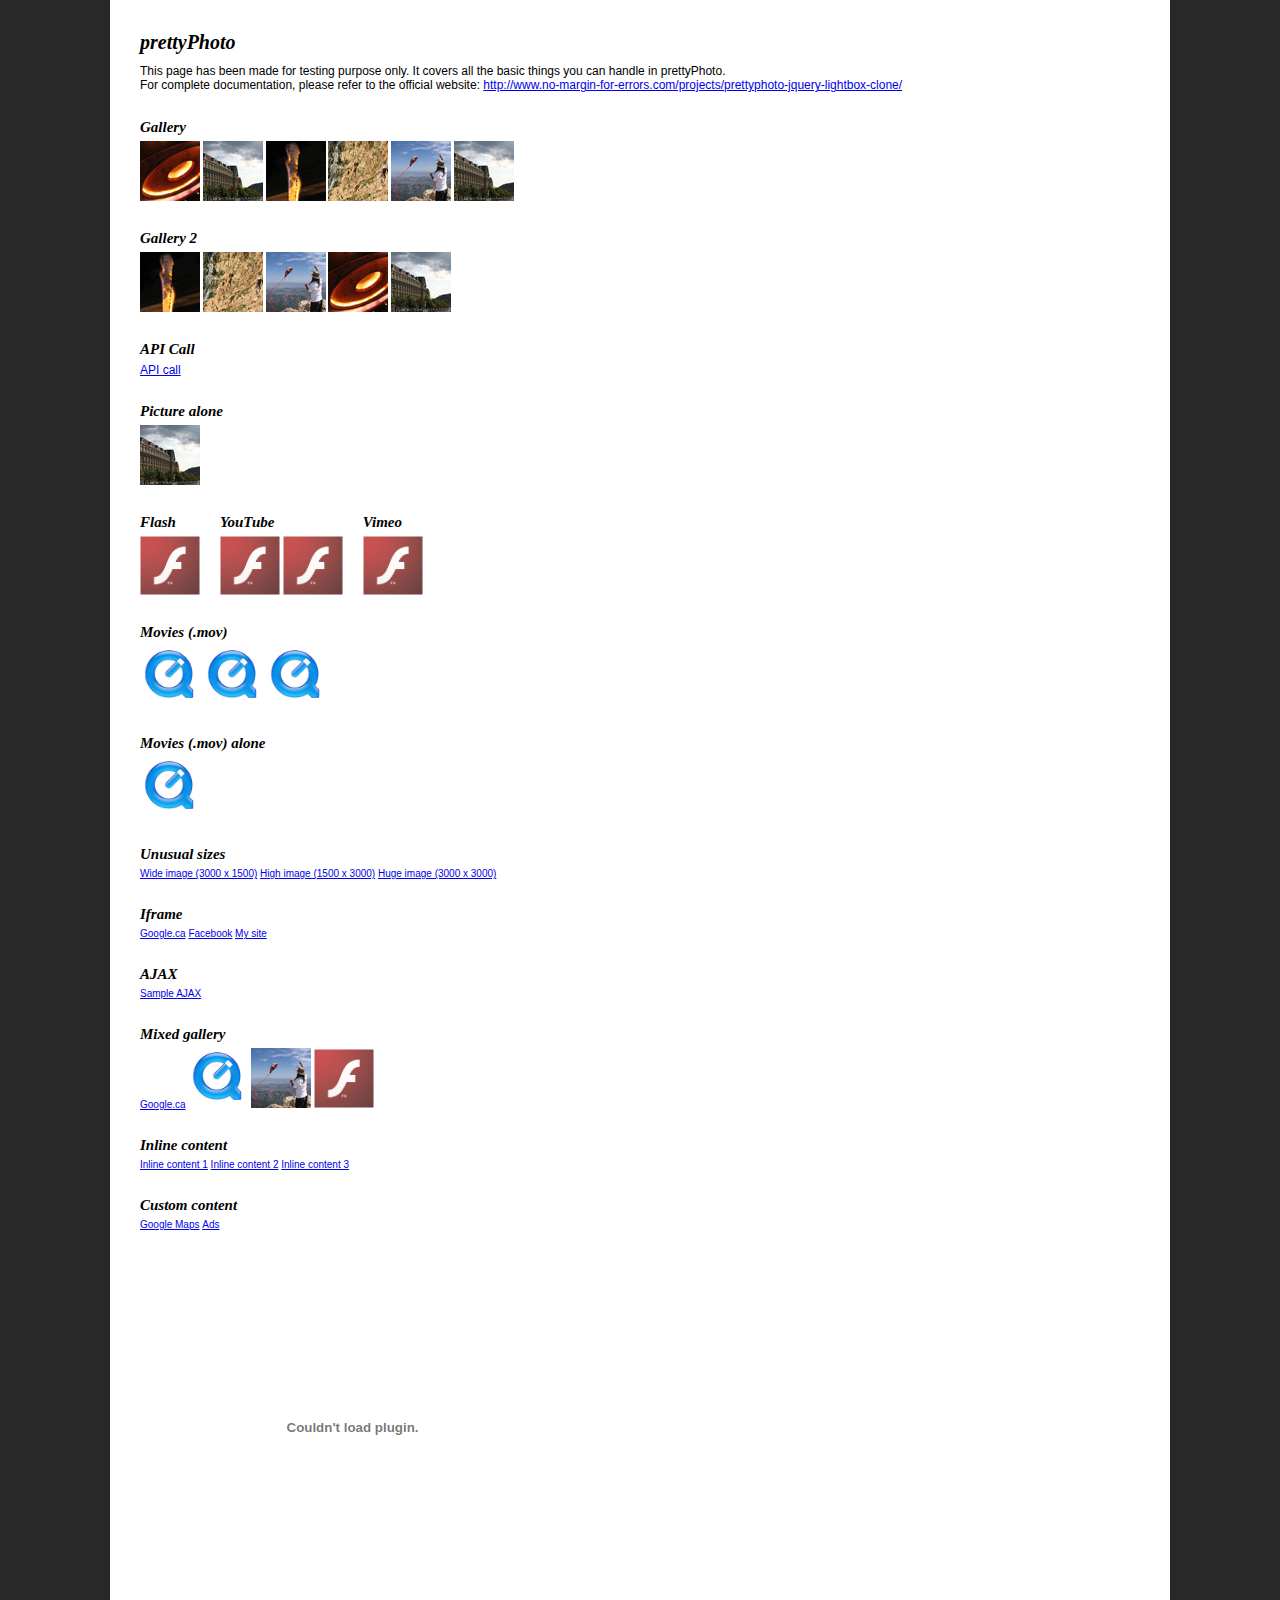
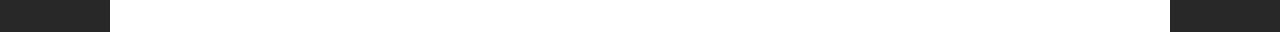
<file: wp-content/themes/flare/js/prettyPhoto/index.html>
<!DOCTYPE html>
<html>
	<head>
		<title>jQuery lightbox clone - prettyPhoto - by Stephane Caron</title>
		<meta http-equiv="Content-Type" content="text/html; charset=utf-8" />
		<script src="js/jquery-1.6.1.min.js" type="text/javascript"></script>
		<!--script src="js/jquery.lint.js" type="text/javascript" charset="utf-8"></script-->
		<link rel="stylesheet" href="css/prettyPhoto.css" type="text/css" media="screen" title="prettyPhoto main stylesheet" charset="utf-8" />
		<script src="js/jquery.prettyPhoto.js" type="text/javascript" charset="utf-8"></script>
		
		<style type="text/css" media="screen">
			* { margin: 0; padding: 0; }
			
			body {
				background: #282828;
				font: 62.5%/1.2 Arial, Verdana, Sans-Serif;
				padding: 0 20px;
			}
			
			h1 { font-family: Georgia; font-style: italic; margin-bottom: 10px; }
			
			h2 {
				font-family: Georgia;
				font-style: italic;
				margin: 25px 0 5px 0;
			}
			
			p { font-size: 1.2em; }
			
			ul li { display: inline; }
			
			.wide {
				border-bottom: 1px #000 solid;
				width: 4000px;
			}
			
			.fleft { float: left; margin: 0 20px 0 0; }
			
			.cboth { clear: both; }
			
			#main {
				background: #fff;
				margin: 0 auto;
				padding: 30px;
				width: 1000px;
			}
		</style>
	</head>
	<body>
		<div id="main">
			<h1>prettyPhoto</h1>
			
			<p>This page has been made for testing purpose only. It covers all the basic things you can handle in prettyPhoto.</p>
	
			<p>For complete documentation, please refer to the official website: <a href="http://www.no-margin-for-errors.com/projects/prettyphoto-jquery-lightbox-clone/">http://www.no-margin-for-errors.com/projects/prettyphoto-jquery-lightbox-clone/</a></p>
	
			<h2>Gallery</h2>
			<ul class="gallery clearfix">
				<li><a href="images/fullscreen/1.JPG?lol=lol" rel="prettyPhoto[gallery1]" title="You can add caption to pictures. You can add caption to pictures. You can add caption to pictures."><img src="images/thumbnails/t_1.jpg" width="60" height="60" alt="Red round shape" /></a></li>
				<li><a href="images/fullscreen/2.jpg" rel="prettyPhoto[gallery1]"><img src="images/thumbnails/t_2.jpg" width="60" height="60" alt="Nice building" /></a></li>
				<li><a href="images/fullscreen/3.jpg" rel="prettyPhoto[gallery1]"><img src="images/thumbnails/t_3.jpg" width="60" height="60" alt="Fire!" /></a></li>
				<li><a href="images/fullscreen/4.jpg" rel="prettyPhoto[gallery1]"><img src="images/thumbnails/t_4.jpg" width="60" height="60" alt="Rock climbing" /></a></li>
				<li><a href="images/fullscreen/5.jpg" rel="prettyPhoto[gallery1]"><img src="images/thumbnails/t_5.jpg" width="60" height="60" alt="Fly kite, fly!" /></a></li>
				<li><a href="images/fullscreen/6.jpg" rel="prettyPhoto[gallery1]"><img src="images/thumbnails/t_2.jpg" width="60" height="60" alt="Nice building" /></a></li>
			</ul>

			<h2>Gallery 2</h2>
			<ul class="gallery clearfix">
				<li><a href="images/fullscreen/3.jpg" rel="prettyPhoto[gallery2]" title="How is the description on that one? How is the description on that one? How is the description on that one? "><img src="images/thumbnails/t_3.jpg" width="60" height="60" alt="This is a pretty long title" /></a></li>
				<li><a href="images/fullscreen/4.jpg" rel="prettyPhoto[gallery2]" title="Description on a single line."><img src="images/thumbnails/t_4.jpg" width="60" height="60" alt="" /></a></li>
				<li><a href="images/fullscreen/5.jpg" rel="prettyPhoto[gallery2]"><img src="images/thumbnails/t_5.jpg" width="60" height="60" alt="" /></a></li>
				<li><a href="images/fullscreen/1.jpg" rel="prettyPhoto[gallery2]"><img src="images/thumbnails/t_1.jpg" width="60" height="60" alt="" /></a></li>
				<li><a href="images/fullscreen/2.jpg" rel="prettyPhoto[gallery2]"><img src="images/thumbnails/t_2.jpg" width="60" height="60" alt="" /></a></li>
			</ul>

			<h2>API Call</h2>
			<script type="text/javascript" charset="utf-8">
				api_gallery=['images/fullscreen/1.JPG','images/fullscreen/2.jpg','images/fullscreen/3.JPG'];
				api_titles=['API Call Image 1','API Call Image 2','API Call Image 3'];
				api_descriptions=['Description 1','Description 2','Description 3'];
			</script>
			<p><a href="#" onclick="$.prettyPhoto.open(api_gallery,api_titles,api_descriptions); return false">API call</a></p>

			<h2>Picture alone</h2>
			<ul class="gallery clearfix">
				<li><a href="images/fullscreen/2.jpg" rel="prettyPhoto" title="&lt;a href=&#x27;http://www.google.ca&#x27; target=&#x27;_blank&#x27; &gt;This will open Google.com in a new window&lt;/a&gt;"><img src="images/thumbnails/t_2.jpg" width="60" height="60" alt="Picture alone 1" /></a></li>
			</ul>
			<div class="fleft">
				<h2>Flash</h2>
				<ul class="gallery clearfix">
					<li><a href="http://www.adobe.com/products/flashplayer/include/marquee/design.swf?width=792&amp;height=294" rel="prettyPhoto[flash]" title="Flash 10 demo"><img src="images/thumbnails/flash-logo.png" width="60" alt="Flash 10 demo" /></a></li>
				</ul>
			</div>
			<div class="fleft">
				<h2>YouTube</h2>
				<ul class="gallery clearfix">
					<li><a href="http://www.youtube.com/watch?v=kh29_SERH0Y?rel=0" rel="prettyPhoto" title="YouTube demo"><img src="images/thumbnails/flash-logo.png" width="60" alt="" /></a></li>
					<li><a href="http://youtu.be/kh29_SERH0Y?rel=0" rel="prettyPhoto" title="YouTube demo"><img src="images/thumbnails/flash-logo.png" width="60" alt="" /></a></li>
				</ul>
			</div>
			<div class="fleft">
				<h2>Vimeo</h2>
				<ul class="gallery clearfix">
					<li><a href="http://vimeo.com/7874398&width=700" rel="prettyPhoto" title="Vimeo video"><img src="images/thumbnails/flash-logo.png" width="60" alt="VIMEO!" /></a></li>
				</ul>
			</div>
			
			<br class="cboth" />
	
			<h2>Movies (.mov)</h2>
			<ul class="gallery clearfix">
				<li><a href="http://trailers.apple.com/movies/disney/tronlegacy/tronlegacy-tsr1_r640s.mov?width=640&height=272" rel="prettyPhoto[movies]" title="Tron!"><img src="images/thumbnails/quicktime-logo.gif" alt="Tron teaser" width="60" /></a></li>
				<li><a href="http://trailers.apple.com/movies/sony_pictures/karatekid/karatekid-tlr3_r640s.mov?width=640&height=304" rel="prettyPhoto[movies]" title="The Karate Kid"><img src="images/thumbnails/quicktime-logo.gif" alt="The Karate Kid" width="60" /></a></li>
				<li><a href="http://trailers.apple.com/movies/paramount/shutterisland/shutterisland-tvspot1_r640s.mov?width=640&height=272" rel="prettyPhoto[movies]" title="Shutter Island"><img src="images/thumbnails/quicktime-logo.gif" alt="Shutter Island" width="60" /></a></li>
			</ul>
	
			<h2>Movies (.mov) alone</h2>
			<ul class="gallery clearfix">
				<li><a href="http://trailers.apple.com/movies/disney/tronlegacy/tronlegacy-tsr1_r640s.mov?width=640&height=272" rel="prettyPhoto" title="Tron!"><img src="images/thumbnails/quicktime-logo.gif" alt="Tron teaser" width="60" /></a></li>
			</ul>
	
			<h2>Unusual sizes</h2>
			<ul class="gallery clearfix">
				<li><a href="images/fullscreen/wide.gif" rel="prettyPhoto[unusual]">Wide image (3000 x 1500)</a></li>
				<li><a href="images/fullscreen/high.gif" rel="prettyPhoto[unusual]">High image (1500 x 3000)</a></li>
				<li><a href="images/fullscreen/huge.gif" rel="prettyPhoto[unusual]">Huge image (3000 x 3000)</a></li>
			</ul>
	
			<h2>Iframe</h2>
			<ul class="gallery clearfix">
				<li><a href="http://www.google.com/search?ie=UTF-8&amp;oe=UTF-8&amp;q=prettyphoto&amp;iframe=true&amp;width=100%&amp;height=100%" rel="prettyPhoto[iframe]">Google.ca</a></li>
				<li><a href="http://www.facebook.com?iframe=true&amp;width=600&amp;height=300" rel="prettyPhoto[iframe]">Facebook</a></li>
				<li><a href="http://nmfe.co?iframe=true&amp;width=300&amp;height=200" rel="prettyPhoto[iframe]">My site</a></li>
			</ul>
	
			<h2>AJAX</h2>
			<ul class="gallery clearfix">
				<li><a href="xhr_response.html?ajax=true&amp;width=400&amp;height=160" rel="prettyPhoto[ajax]">Sample AJAX</a></li>
			</ul>
	
			<h2>Mixed gallery</h2>
			<ul class="gallery clearfix">
				<li><a href="http://www.google.ca?iframe=true&amp;width=1000&amp;height=500" rel="prettyPhoto[mixed]">Google.ca</a></li>
				<li><a href="http://trailers.apple.com/movies/disney/tronlegacy/tronlegacy-tsr1_r640s.mov?width=640&height=272" rel="prettyPhoto[mixed]" title="Tron!"><img src="images/thumbnails/quicktime-logo.gif" alt="Tron teaser" width="60" /></a></li>
				<li><a href="images/fullscreen/5.jpg" rel="prettyPhoto[mixed]"><img src="images/thumbnails/t_5.jpg" width="60" height="60" alt="" /></a></li>
				<li><a href="http://www.adobe.com/products/flashplayer/include/marquee/design.swf?width=792&amp;height=294" rel="prettyPhoto[mixed]" title="Flash 10 demo"><img src="images/thumbnails/flash-logo.png" width="60" alt="Flash 10 demo" /></a></li>
			</ul>
	
			<h2>Inline content</h2>
			<ul class="gallery clearfix">
				<li><a href="#inline_demo" rel="prettyPhoto[inline]">Inline content 1</a></li>
				<li><a href="#inline_demo2" rel="prettyPhoto[inline]">Inline content 2</a></li>
				<li><a href="#inline_demo3" rel="prettyPhoto[inline]">Inline content 3</a></li>
			</ul>
			<div id="inline_demo" style="display:none;">
				<p><a href="http://www.google.ca?iframe=true&amp;width=1000&amp;height=500">Google.ca</a></p>
				<p>Lorem ipsum dolor sit amet, consectetur adipisicing elit, sed do eiusmod tempor incididunt ut labore et dolore magna aliqua. Ut enim ad minim veniam, quis nostrud exercitation ullamco laboris nisi ut aliquip ex ea commodo consequat. Duis aute irure dolor in reprehenderit in voluptate velit esse cillum dolore eu fugiat nulla pariatur. Excepteur sint occaecat cupidatat non proident, sunt in culpa qui officia deserunt mollit anim id est laborum.</p>
			</div>
			<div id="inline_demo2" style="display:none;">
				<p>Lorem ipsum dolor sit amet, consectetur adipisicing elit, sed do eiusmod tempor incididunt ut labore et dolore magna aliqua. Ut enim ad minim veniam, quis nostrud exercitation ullamco laboris nisi ut aliquip ex ea commodo consequat. Duis aute irure dolor in reprehenderit in voluptate velit esse cillum dolore eu fugiat nulla pariatur. Excepteur sint occaecat cupidatat non proident, sunt in culpa qui officia deserunt mollit anim id est laborum.</p>
				<p>Lorem ipsum dolor sit amet, consectetur adipisicing elit, sed do eiusmod tempor incididunt ut labore et dolore magna aliqua. Ut enim ad minim veniam, quis nostrud exercitation ullamco laboris nisi ut aliquip ex ea commodo consequat. Duis aute irure dolor in reprehenderit in voluptate velit esse cillum dolore eu fugiat nulla pariatur. Excepteur sint occaecat cupidatat non proident, sunt in culpa qui officia deserunt mollit anim id est laborum.</p>
				<p>Lorem ipsum dolor sit amet, consectetur adipisicing elit, sed do eiusmod tempor incididunt ut labore et dolore magna aliqua. Ut enim ad minim veniam, quis nostrud exercitation ullamco laboris nisi ut aliquip ex ea commodo consequat. Duis aute irure dolor in reprehenderit in voluptate velit esse cillum dolore eu fugiat nulla pariatur. Excepteur sint occaecat cupidatat non proident, sunt in culpa qui officia deserunt mollit anim id est laborum.</p>
				<p>Lorem ipsum dolor sit amet, consectetur adipisicing elit, sed do eiusmod tempor incididunt ut labore et dolore magna aliqua. Ut enim ad minim veniam, quis nostrud exercitation ullamco laboris nisi ut aliquip ex ea commodo consequat. Duis aute irure dolor in reprehenderit in voluptate velit esse cillum dolore eu fugiat nulla pariatur. Excepteur sint occaecat cupidatat non proident, sunt in culpa qui officia deserunt mollit anim id est laborum.</p>
			</div>
			<div id="inline_demo3" style="display:none;">
				<p>Lorem ipsum dolor sit amet, consectetur adipisicing elit, sed do eiusmod tempor incididunt ut labore et dolore magna aliqua. Ut enim ad minim veniam, quis nostrud exercitation ullamco laboris nisi ut aliquip ex ea commodo consequat. Duis aute irure dolor in reprehenderit in voluptate velit esse cillum dolore eu fugiat nulla pariatur. Excepteur sint occaecat cupidatat non proident, sunt in culpa qui officia deserunt mollit anim id est laborum.</p>
				<p>Lorem ipsum dolor sit amet, consectetur adipisicing elit, sed do eiusmod tempor incididunt ut labore et dolore magna aliqua. Ut enim ad minim veniam, quis nostrud exercitation ullamco laboris nisi ut aliquip ex ea commodo consequat. Duis aute irure dolor in reprehenderit in voluptate velit esse cillum dolore eu fugiat nulla pariatur. Excepteur sint occaecat cupidatat non proident, sunt in culpa qui officia deserunt mollit anim id est laborum.</p>
				<p><img src="images/fullscreen/2.jpg" /></p>
			</div>
	
			<h2>Custom content</h2>
			<ul id="custom_content" class="gallery clearfix">
				<li><a href="#?custom=true&width=260&height=270" rel="prettyPhoto">Google Maps</a></li>
				<li><a href="#?custom=true&width=260&height=400" rel="prettyPhoto">Ads</a></li>
			</ul>
			
			<br /><br />
			
			<object width="425" height="344"><param name="movie" value="http://www.youtube.com/v/_HOMoTqEASY&hl=en&fs=1&"></param><param name="allowFullScreen" value="true"></param><param name="allowscriptaccess" value="always"></param><param name="wmode" value="opaque"></param><embed src="http://www.youtube.com/v/_HOMoTqEASY&hl=en&fs=1&" type="application/x-shockwave-flash" allowscriptaccess="always" allowfullscreen="true" width="425" height="344" wmode="opaque"></embed></object>
			<iframe title="YouTube video player" width="425" height="344" src="http://www.youtube.com/embed/_HOMoTqEASY" frameborder="0" allowfullscreen></iframe>
	
			<script type="text/javascript" charset="utf-8">
			$(document).ready(function(){
				$("area[rel^='prettyPhoto']").prettyPhoto();
				
				$(".gallery:first a[rel^='prettyPhoto']").prettyPhoto({animation_speed:'normal',theme:'light_square',slideshow:3000, autoplay_slideshow: true});
				$(".gallery:gt(0) a[rel^='prettyPhoto']").prettyPhoto({animation_speed:'fast',slideshow:10000, hideflash: true});
		
				$("#custom_content a[rel^='prettyPhoto']:first").prettyPhoto({
					custom_markup: '<div id="map_canvas" style="width:260px; height:265px"></div>',
					changepicturecallback: function(){ initialize(); }
				});

				$("#custom_content a[rel^='prettyPhoto']:last").prettyPhoto({
					custom_markup: '<div id="bsap_1259344" class="bsarocks bsap_d49a0984d0f377271ccbf01a33f2b6d6"></div><div id="bsap_1237859" class="bsarocks bsap_d49a0984d0f377271ccbf01a33f2b6d6" style="height:260px"></div><div id="bsap_1251710" class="bsarocks bsap_d49a0984d0f377271ccbf01a33f2b6d6"></div>',
					changepicturecallback: function(){ _bsap.exec(); }
				});
			});
			</script>
	
			<!-- Google Maps Code -->
			<script type="text/javascript"
			    src="http://maps.google.com/maps/api/js?sensor=true">
			</script>
			<script type="text/javascript">
			  function initialize() {
			    var latlng = new google.maps.LatLng(-34.397, 150.644);
			    var myOptions = {
			      zoom: 8,
			      center: latlng,
			      mapTypeId: google.maps.MapTypeId.ROADMAP
			    };
			    var map = new google.maps.Map(document.getElementById("map_canvas"),
			        myOptions);
			  }

			</script>
			<!-- END Google Maps Code -->
	
			<!-- BuySellAds.com Ad Code -->
			<style type="text/css" media="screen">
				.bsap a { float: left; }
			</style>
			<script type="text/javascript">
			(function(){
			  var bsa = document.createElement('script');
			     bsa.type = 'text/javascript';
			     bsa.async = true;
			     bsa.src = '//s3.buysellads.com/ac/bsa.js';
			  (document.getElementsByTagName('head')[0]||document.getElementsByTagName('body')[0]).appendChild(bsa);
			})();
			</script>
			<!-- END BuySellAds.com Ad Code -->
	</div>
	</body>
</html>
</file>
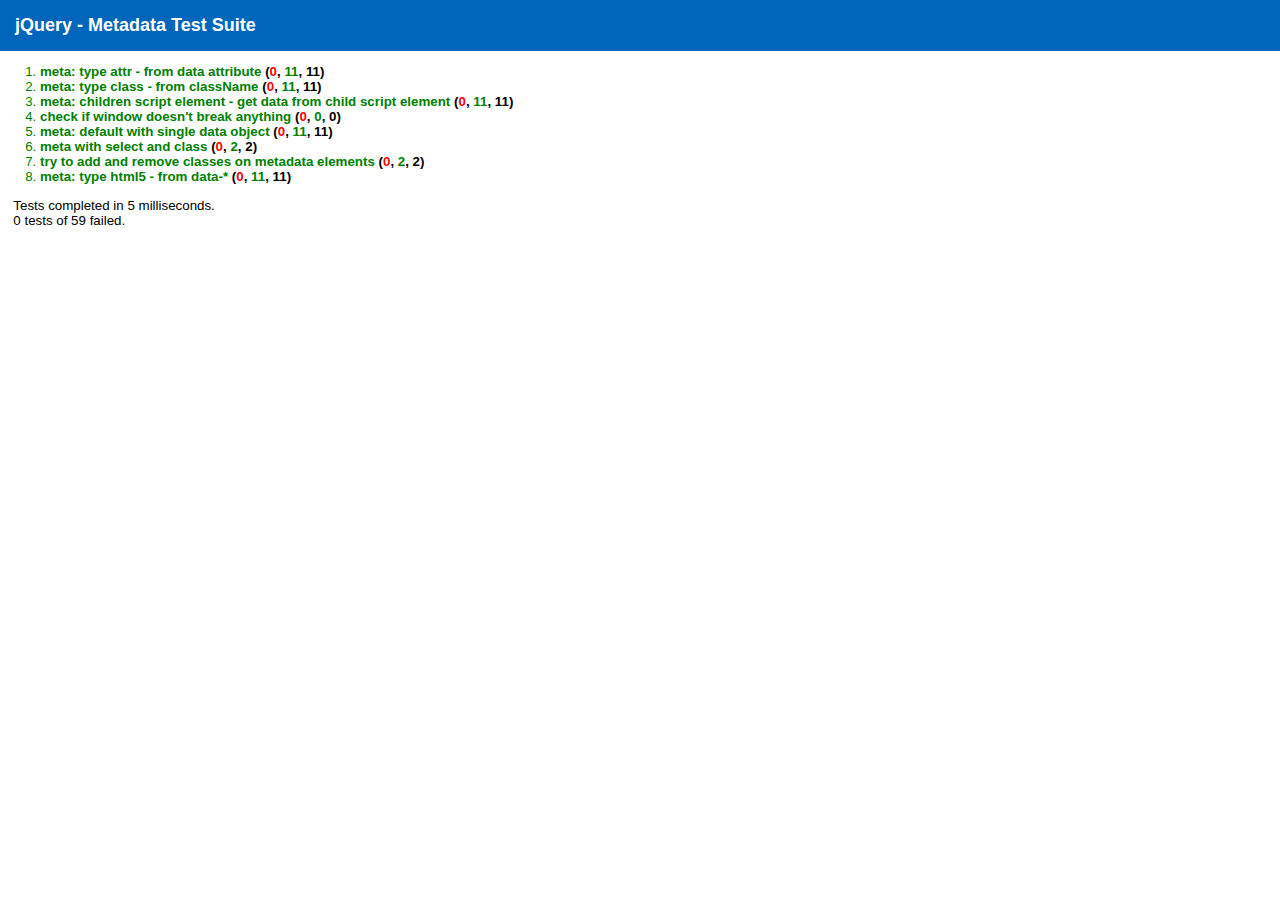
<file: wp-content/themes/flare/js/jquery-metadata/test/index.html>
<!DOCTYPE html PUBLIC "-//W3C//DTD XHTML 1.0 Transitional//EN" "http://www.w3.org/TR/xhtml1/DTD/xhtml1-transitional.dtd">
<html>
<head>
<link rel="stylesheet" href="testsuite.css" />
<script type="text/javascript" src="jquery.js"></script>
<script type="text/javascript" src="testrunner.js"></script>
<!-- include metadata plugin two times to make sure that doesn't hurt anyone -->
<script type="text/javascript" src="../jquery.metadata.js"></script>
<script type="text/javascript" src="test.js"></script>
</head>

<body>
<h1>jQuery - Metadata Test Suite</h1>
<div id="main" style="display: none">
        <ol id="one">
                <li class="test test2" data="foo:'bar', bar:'baz', arr:[1,2]">Some stuff</li>
                <li class="test test2" data="{test:'bar', bar:'baz'}">Some stuff</li>
                <li class="test test2" data="{zoooo:'bar', bar:{test:'baz'}}">Some stuff</li>
                <li class="test test2" data="{number:true, stuff:[2,8]}">Some stuff</li>
        </ol>
        
        <ol id="two">
                <li class="test {foo:'bar',bar:'baz',arr:[1,2]} test2">Some stuff</li>
                <li class="{test:'bar',bar:'baz'} test test2">Some stuff</li>
                <li class="test test2 {zoooo:'bar',bar:{test:'baz'}}">Some stuff</li>
                <li class="some styles {number:true,stuff:[2,8]}">Some stuff</li>
        </ol>
        
        <ol id="three">
                <li class="test test2"><script type="data">foo:'bar', bar:'baz', arr:[1,2]</script>Some stuff</li>
                <li class="test test2"><script type="data">{test:'bar', bar:'baz'}</script>Some stuff</li>
                <li class="test test2"><script type="data">{zoooo:'bar', bar:{test:'baz'}}</script>Some stuff</li>
                <li class="test test2"><script type="data">{number:true, stuff:[2,8]}</script>Some stuff</li>
        </ol>
        <script type="data">test("execute script with type='data'", function() { ok( false, "Script tag with type='data' was executed!"); });</script>
        
        <ol id="four">
                <li class="test test2" data="foo:'bar', bar:'baz', arr:[1,2]">Some stuff</li>
                <li class="test test2" data="{test:'bar', bar:'baz'}">Some stuff</li>
                <li class="test test2" data="{zoooo:'bar', bar:{test:'baz'}}">Some stuff</li>
                <li class="test test2" data="{number:true, stuff:[2,8]}">Some stuff</li>
        </ol>
        
        <ol id="five">
                <li class="test test2" data-foo="'bar'" data-bar="'baz'" data-arr="[1,2]">Some stuff</li>
                <li class="test test2" data-test="'bar'" data-bar="'baz'">Some stuff</li>
                <li class="test test2" data-zoooo="'bar'" data-bar="{test:'baz'}">Some stuff</li>
                <li class="test test2" data-number="true" data-stuff="[2,8]">Some stuff</li>                
        </ol>
        
        <select class="{required:true}" name="meal" id="meal">
                <option value="">Please select...</option>
                <option value="1">Food</option>
                <option value="2">Milk</option>
        </select>
</div>

<ol id="tests"></ol>
</body>

</html>
</file>
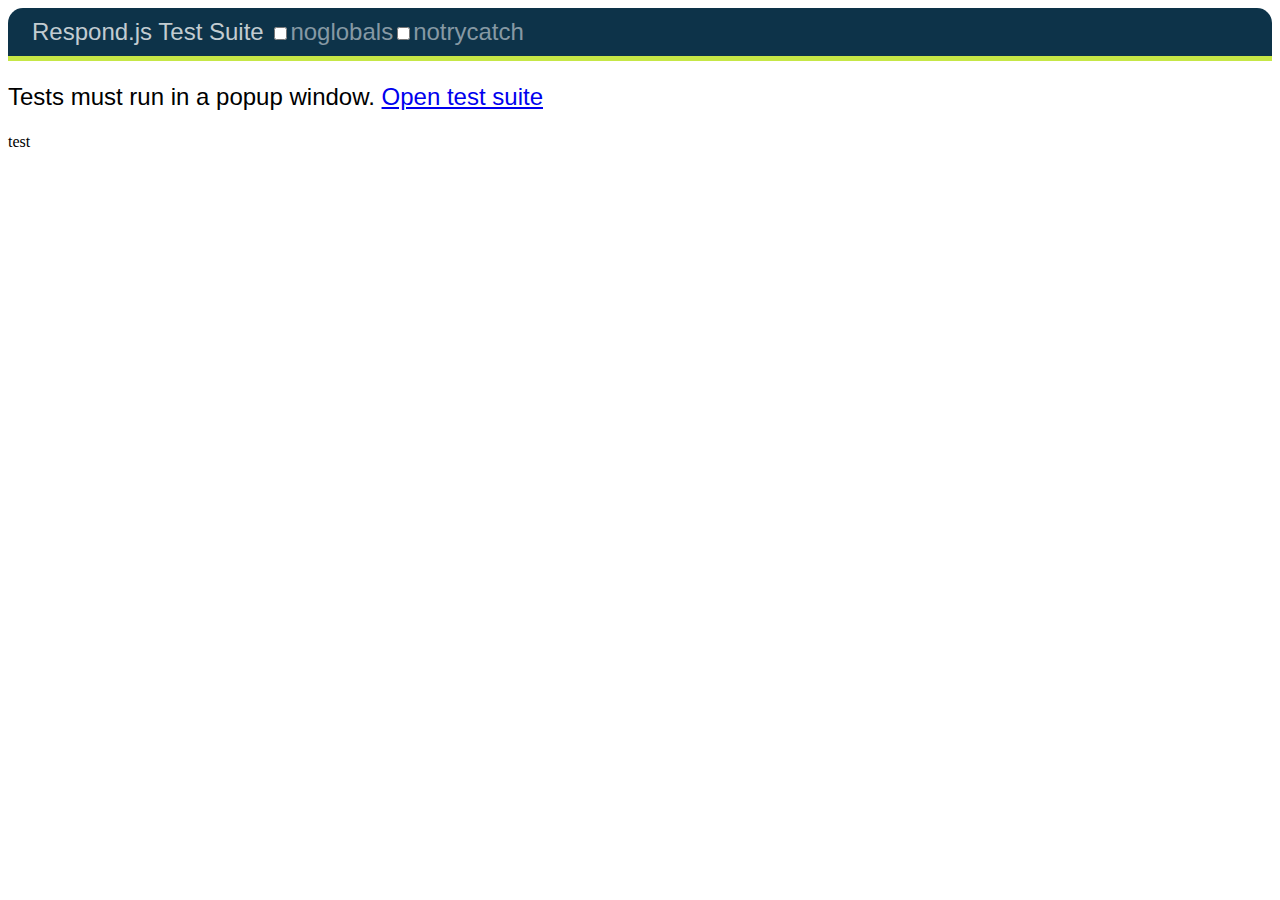
<file: wp-content/themes/flare/js/respond/test/unit/index.html>
<!DOCTYPE html>
<html>
<head>
	<meta charset="utf-8" />
	<title>Respond.js Test Suite</title>
	<link rel="stylesheet" href="qunit/qunit.css" media="screen">
	<script src="qunit/qunit.js"></script>
	<link href="test.css" rel="stylesheet" />
	<link href="test2.css" media="screen and (min-width: 1200px)" rel="stylesheet" />
	<link href="test3.css" media="screen and (min-width: 87.5em)" rel="stylesheet" />
	<script src="../../respond.src.js"></script>
	<script src="tests.js"></script>

</head>
<body>
	<h1 id="qunit-header">Respond.js Test Suite</h1>
	<h2 id="qunit-banner"></h2>
	<div id="qunit-testrunner-toolbar"></div>
	<h2 id="qunit-userAgent"></h2>
	<ol id="qunit-tests"></ol>
	
	<!-- tests must run in new window -->
	<div id="launcher"></div>
	
	<!-- elem for applying css via queries -->
	<div id="testelem" class="foo">test</div>
	
</body>
</html>
</file>
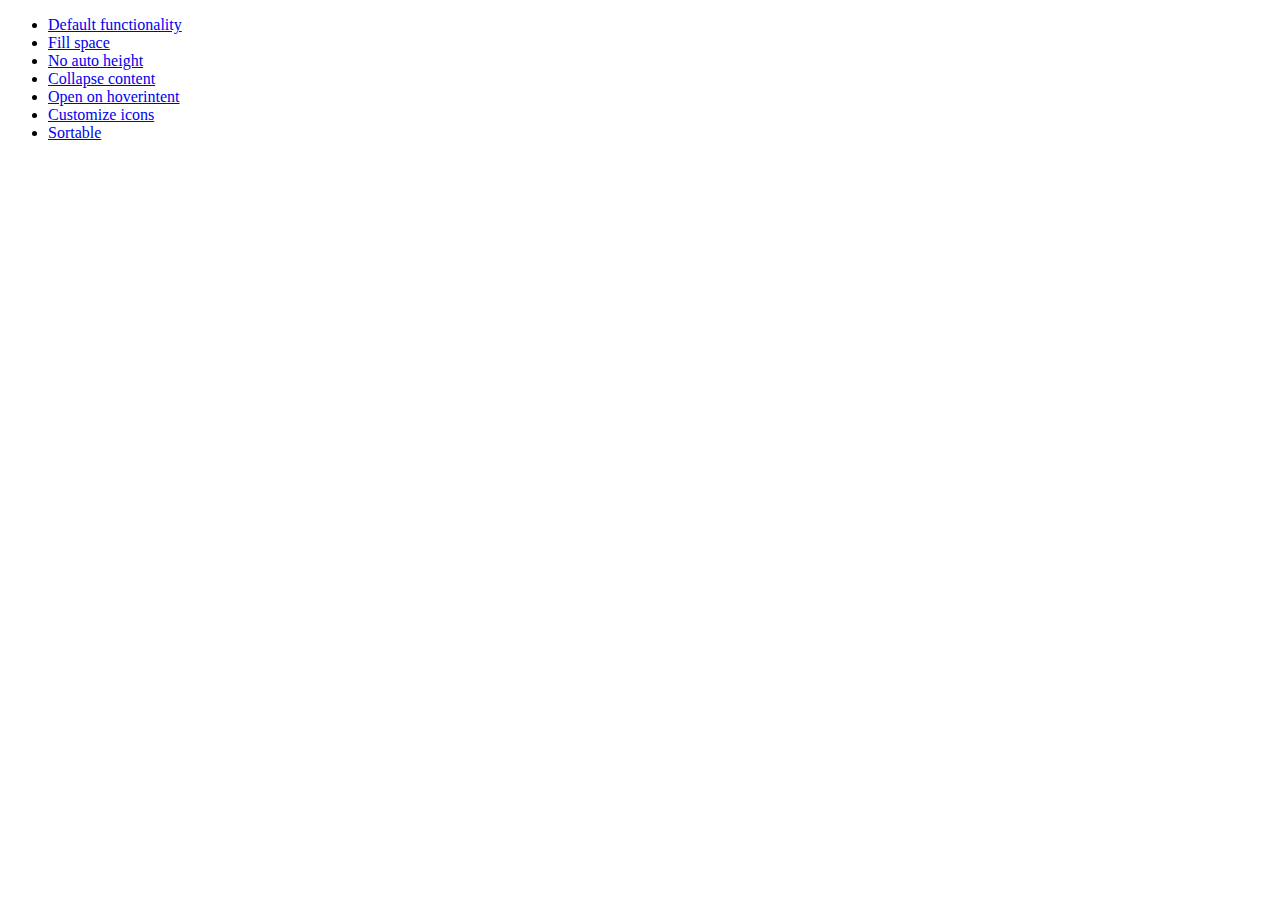
<file: wp-content/themes/flare-child-theme/rbuilder/js/libs/jqueryui/demos/accordion/index.html>
<!doctype html>
<html lang="en">
<head>
	<meta charset="utf-8">
	<title>jQuery UI Accordion Demos</title>
</head>
<body>

<ul>
	<li><a href="default.html">Default functionality</a></li>
	<li><a href="fillspace.html">Fill space</a></li>
	<li><a href="no-auto-height.html">No auto height</a></li>
	<li><a href="collapsible.html">Collapse content</a></li>
	<li><a href="hoverintent.html">Open on hoverintent</a></li>
	<li><a href="custom-icons.html">Customize icons</a></li>
	<li><a href="sortable.html">Sortable</a></li>
</ul>

</body>
</html>
</file>
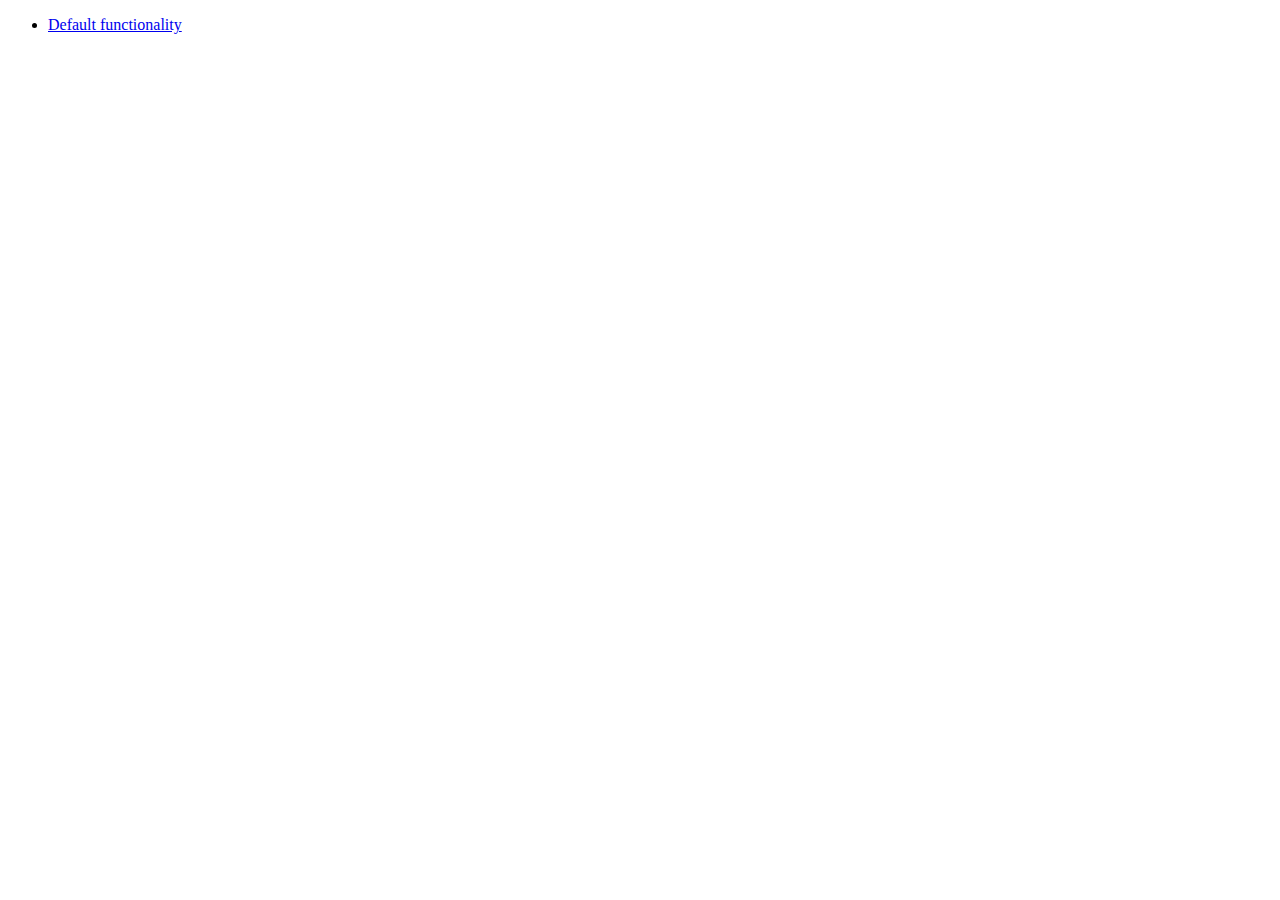
<file: wp-content/themes/flare-child-theme/rbuilder/js/libs/jqueryui/demos/addClass/index.html>
<!doctype html>
<html lang="en">
<head>
	<meta charset="utf-8">
	<title>jQuery UI Effects Demos</title>
</head>
<body>

<ul>
	<li><a href="default.html">Default functionality</a></li>
</ul>

</body>
</html>
</file>
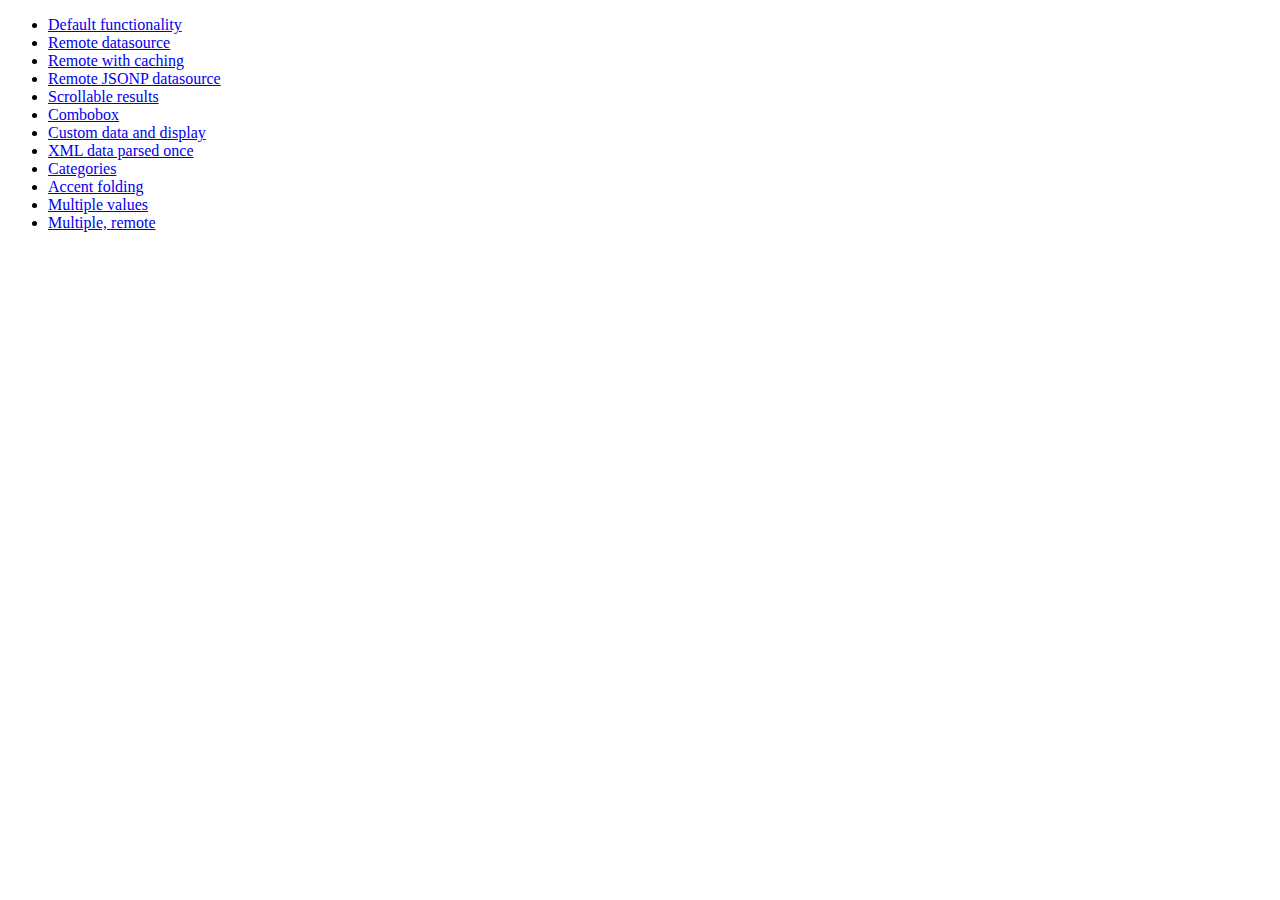
<file: wp-content/themes/flare-child-theme/rbuilder/js/libs/jqueryui/demos/autocomplete/index.html>
<!doctype html>
<html lang="en">
<head>
	<meta charset="utf-8">
	<title>jQuery UI Autocomplete Demos</title>
</head>
<body>

<ul>
	<li><a href="default.html">Default functionality</a></li>
	<li><a href="remote.html">Remote datasource</a></li>
	<li><a href="remote-with-cache.html">Remote with caching</a></li>
	<li><a href="remote-jsonp.html">Remote JSONP datasource</a></li>
	<li><a href="maxheight.html">Scrollable results</a></li>
	<li><a href="combobox.html">Combobox</a></li>
	<li><a href="custom-data.html">Custom data and display</a></li>
	<li><a href="xml.html">XML data parsed once</a></li>
	<li><a href="categories.html">Categories</a></li>
	<li><a href="folding.html">Accent folding</a></li>
	<li><a href="multiple.html">Multiple values</a></li>
	<li><a href="multiple-remote.html">Multiple, remote</a></li>
</ul>

</body>
</html>
</file>
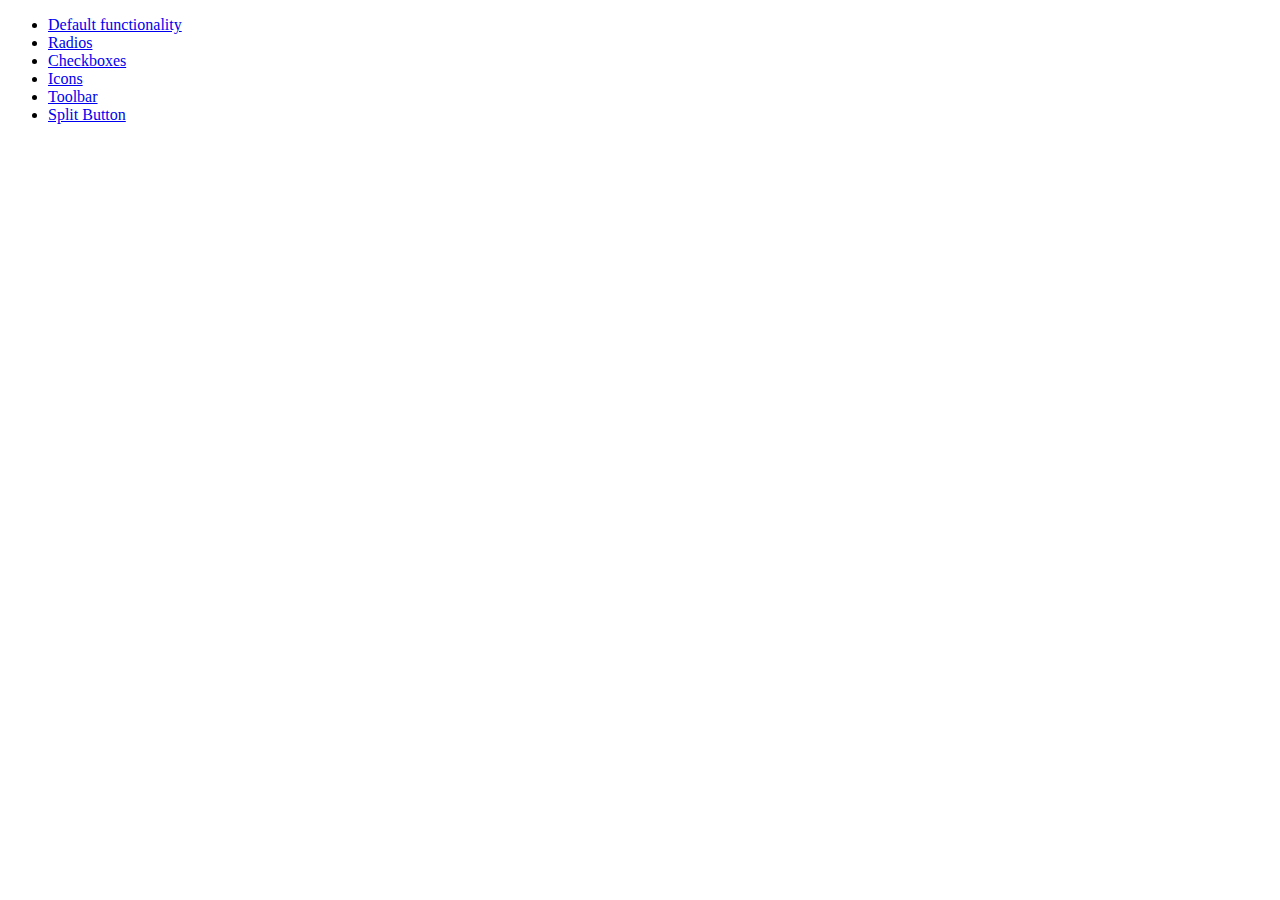
<file: wp-content/themes/flare-child-theme/rbuilder/js/libs/jqueryui/demos/button/index.html>
<!doctype html>
<html lang="en">
<head>
	<meta charset="utf-8">
	<title>jQuery UI Button Demos</title>
</head>
<body>

<ul>
	<li><a href="default.html">Default functionality</a></li>
	<li><a href="radio.html">Radios</a></li>
	<li><a href="checkbox.html">Checkboxes</a></li>
	<li><a href="icons.html">Icons</a></li>
	<li><a href="toolbar.html">Toolbar</a></li>
	<li><a href="splitbutton.html">Split Button</a></li>
</ul>

</body>
</html>
</file>
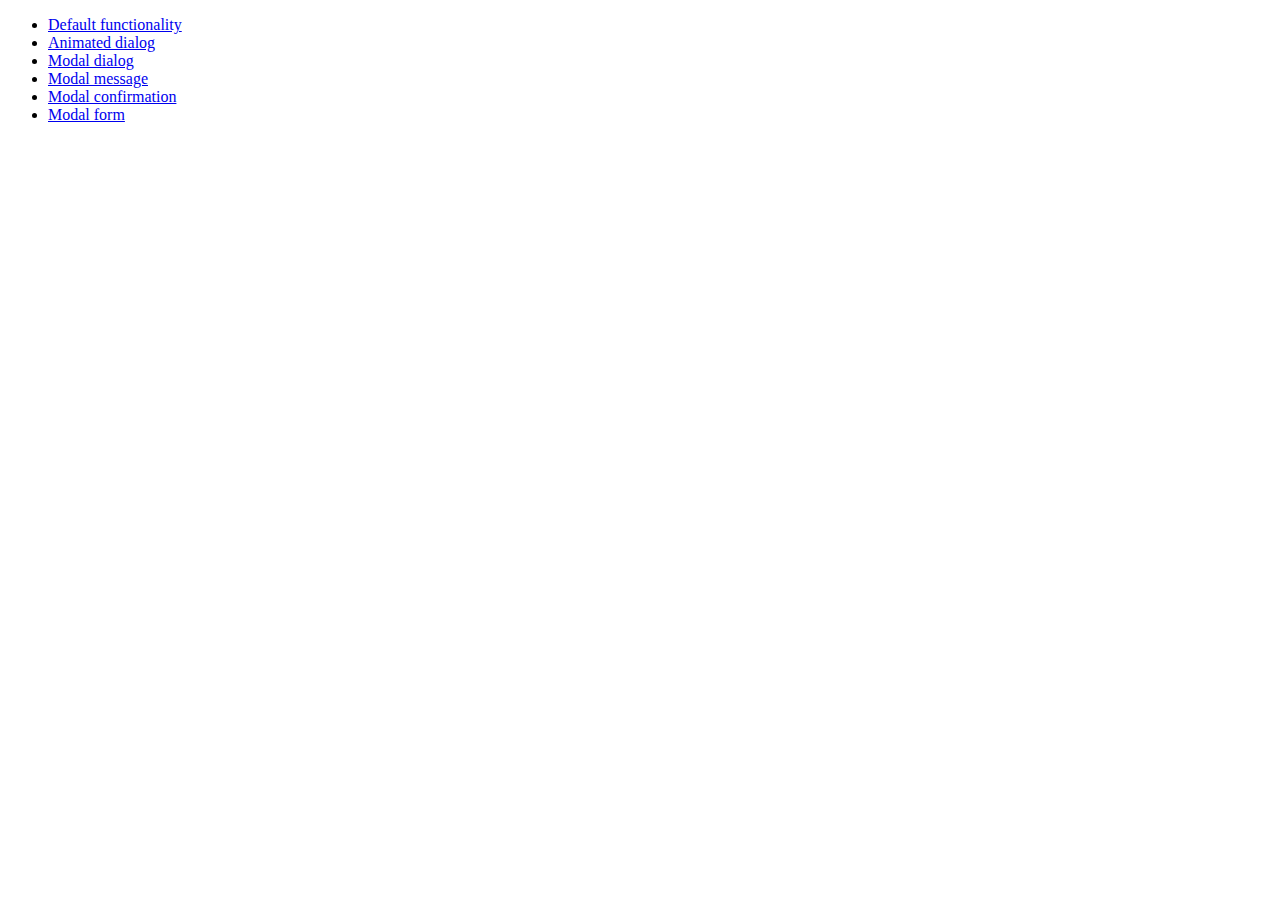
<file: wp-content/themes/flare-child-theme/rbuilder/js/libs/jqueryui/demos/dialog/index.html>
<!doctype html>
<html lang="en">
<head>
	<meta charset="utf-8">
	<title>jQuery UI Dialog Demos</title>
</head>
<body>

<ul>
	<li><a href="default.html">Default functionality</a></li>
	<li><a href="animated.html">Animated dialog</a></li>
	<li><a href="modal.html">Modal dialog</a></li>
	<li><a href="modal-message.html">Modal message</a></li>
	<li><a href="modal-confirmation.html">Modal confirmation</a></li>
	<li><a href="modal-form.html">Modal form</a></li>
</ul>

</body>
</html>
</file>
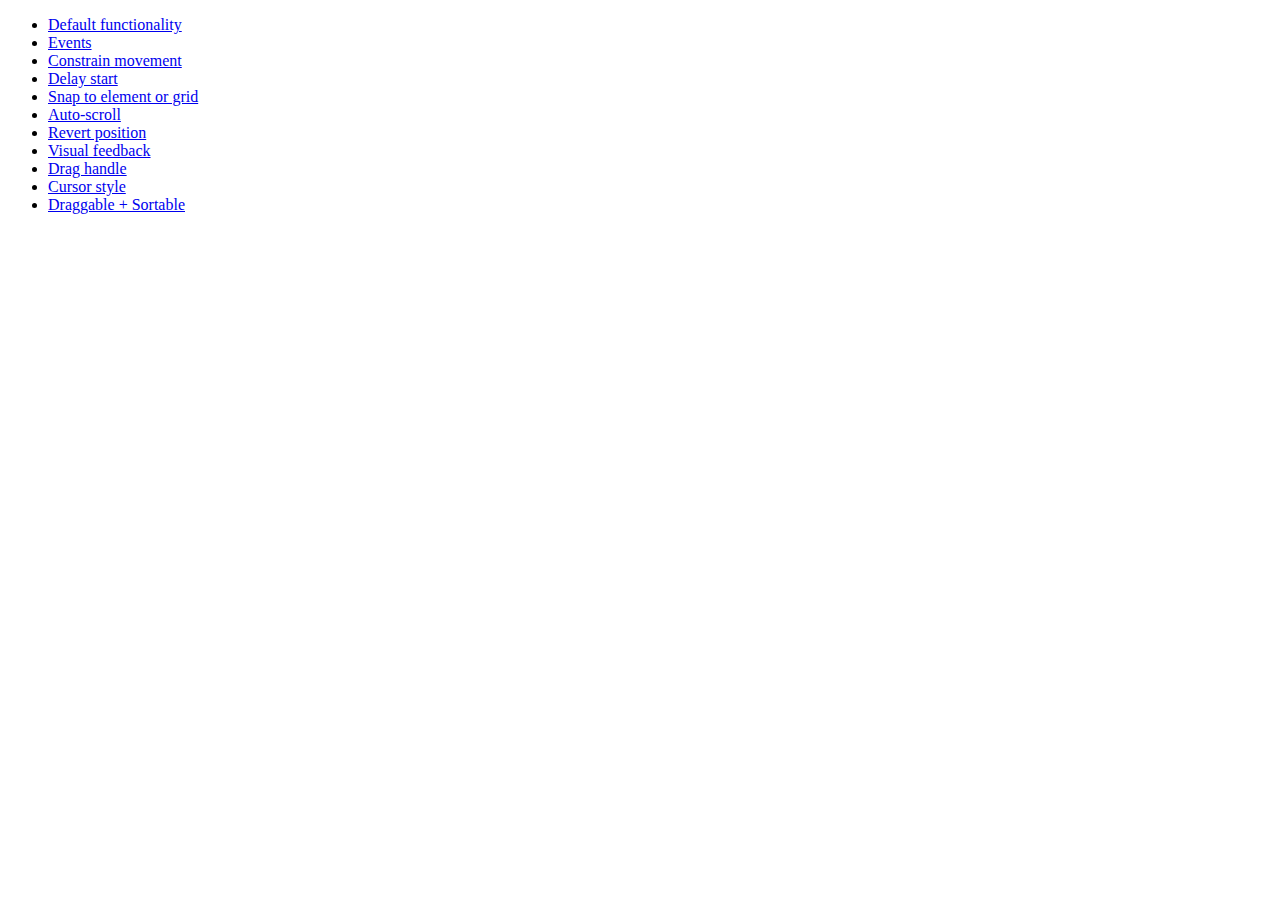
<file: wp-content/themes/flare-child-theme/rbuilder/js/libs/jqueryui/demos/draggable/index.html>
<!doctype html>
<html lang="en">
<head>
	<meta charset="utf-8">
	<title>jQuery UI Draggable Demos</title>
</head>
<body>

<ul>
	<li><a href="default.html">Default functionality</a></li>
	<li><a href="events.html">Events</a></li>
	<li><a href="constrain-movement.html">Constrain movement</a></li>
	<li><a href="delay-start.html">Delay start</a></li>
	<li><a href="snap-to.html">Snap to element or grid</a></li>
	<li><a href="scroll.html">Auto-scroll</a></li>
	<li><a href="revert.html">Revert position</a></li>
	<li><a href="visual-feedback.html">Visual feedback</a></li>
	<li><a href="handle.html">Drag handle</a></li>
	<li><a href="cursor-style.html">Cursor style</a></li>
	<li><a href="sortable.html">Draggable + Sortable</a></li>
</ul>

</body>
</html>
</file>
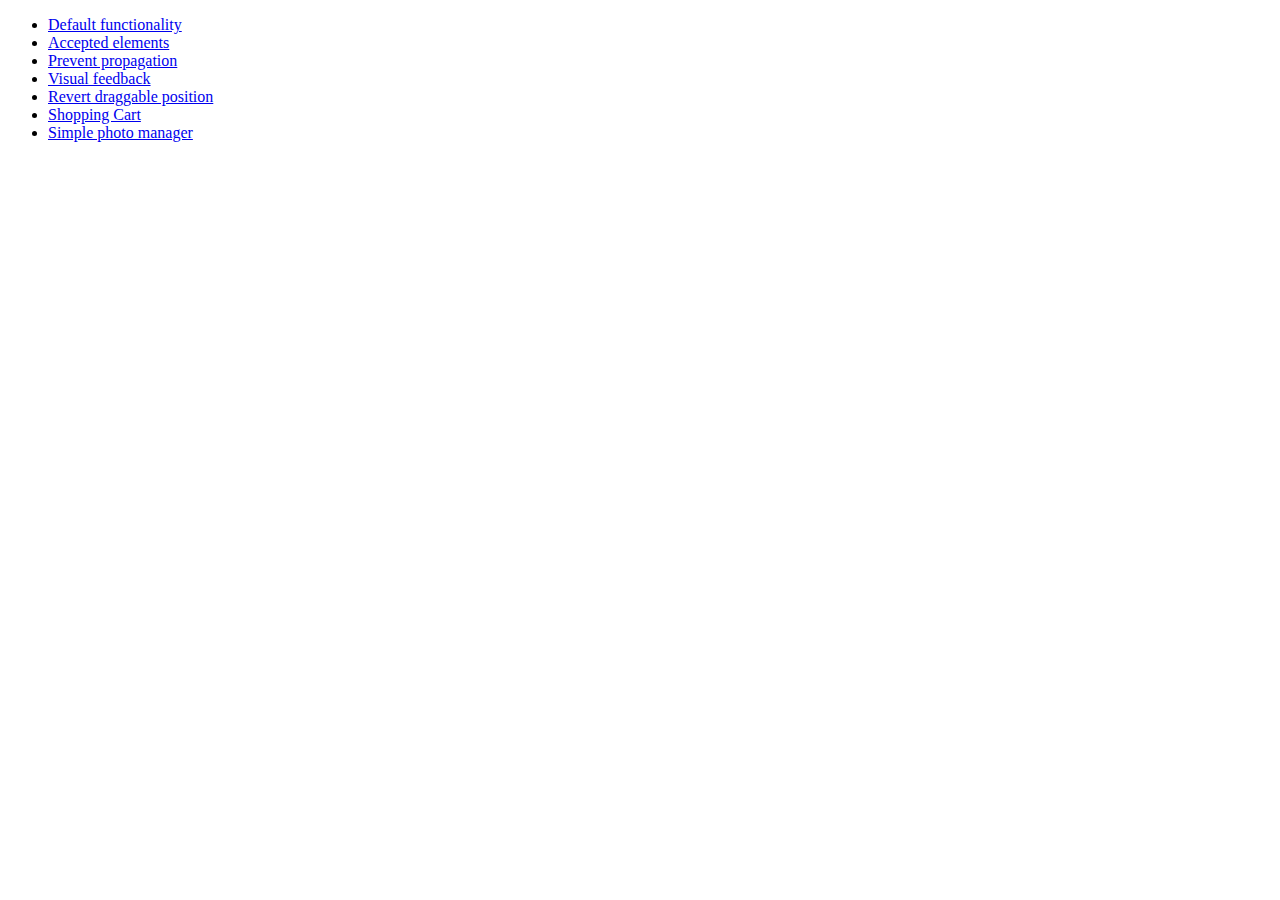
<file: wp-content/themes/flare-child-theme/rbuilder/js/libs/jqueryui/demos/droppable/index.html>
<!doctype html>
<html lang="en">
<head>
	<meta charset="utf-8">
	<title>jQuery UI Droppable Demos</title>
</head>
<body>

<ul>
	<li><a href="default.html">Default functionality</a></li>
	<li><a href="accepted-elements.html">Accepted elements</a></li>
	<li><a href="propagation.html">Prevent propagation</a></li>
	<li><a href="visual-feedback.html">Visual feedback</a></li>
	<li><a href="revert.html">Revert draggable position</a></li>
	<li><a href="shopping-cart.html">Shopping Cart</a></li>
	<li><a href="photo-manager.html">Simple photo manager</a></li>
</ul>

</body>
</html>
</file>
<file: wp-content/themes/flare/js/prettyPhoto/css/prettyPhoto.css>
div.pp_default .pp_top,div.pp_default .pp_top .pp_middle,div.pp_default .pp_top .pp_left,div.pp_default .pp_top .pp_right,div.pp_default .pp_bottom,div.pp_default .pp_bottom .pp_left,div.pp_default .pp_bottom .pp_middle,div.pp_default .pp_bottom .pp_right{height:13px}
div.pp_default .pp_top .pp_left{background:url(../images/prettyPhoto/default/sprite.png) -78px -93px no-repeat}
div.pp_default .pp_top .pp_middle{background:url(../images/prettyPhoto/default/sprite_x.png) top left repeat-x}
div.pp_default .pp_top .pp_right{background:url(../images/prettyPhoto/default/sprite.png) -112px -93px no-repeat}
div.pp_default .pp_content .ppt{color:#f8f8f8}
div.pp_default .pp_content_container .pp_left{background:url(../images/prettyPhoto/default/sprite_y.png) -7px 0 repeat-y;padding-left:13px}
div.pp_default .pp_content_container .pp_right{background:url(../images/prettyPhoto/default/sprite_y.png) top right repeat-y;padding-right:13px}
div.pp_default .pp_next:hover{background:url(../images/prettyPhoto/default/sprite_next.png) center right no-repeat;cursor:pointer}
div.pp_default .pp_previous:hover{background:url(../images/prettyPhoto/default/sprite_prev.png) center left no-repeat;cursor:pointer}
div.pp_default .pp_expand{background:url(../images/prettyPhoto/default/sprite.png) 0 -29px no-repeat;cursor:pointer;height:28px;width:28px}
div.pp_default .pp_expand:hover{background:url(../images/prettyPhoto/default/sprite.png) 0 -56px no-repeat;cursor:pointer}
div.pp_default .pp_contract{background:url(../images/prettyPhoto/default/sprite.png) 0 -84px no-repeat;cursor:pointer;height:28px;width:28px}
div.pp_default .pp_contract:hover{background:url(../images/prettyPhoto/default/sprite.png) 0 -113px no-repeat;cursor:pointer}
div.pp_default .pp_close{background:url(../images/prettyPhoto/default/sprite.png) 2px 1px no-repeat;cursor:pointer;height:30px;width:30px}
div.pp_default .pp_gallery ul li a{background:url(../images/prettyPhoto/default/default_thumb.png) center center #f8f8f8;border:1px solid #aaa}
div.pp_default .pp_social{margin-top:7px}
div.pp_default .pp_gallery a.pp_arrow_previous,div.pp_default .pp_gallery a.pp_arrow_next{left:auto;position:static}
div.pp_default .pp_nav .pp_play,div.pp_default .pp_nav .pp_pause{background:url(../images/prettyPhoto/default/sprite.png) -51px 1px no-repeat;height:30px;width:30px}
div.pp_default .pp_nav .pp_pause{background-position:-51px -29px}
div.pp_default a.pp_arrow_previous,div.pp_default a.pp_arrow_next{background:url(../images/prettyPhoto/default/sprite.png) -31px -3px no-repeat;height:20px;margin:4px 0 0;width:20px}
div.pp_default a.pp_arrow_next{background-position:-82px -3px;left:52px}
div.pp_default .pp_content_container .pp_details{margin-top:5px}
div.pp_default .pp_nav{clear:none;height:30px;position:relative;width:110px}
div.pp_default .pp_nav .currentTextHolder{color:#999;font-family:Georgia;font-size:11px;font-style:italic;left:75px;line-height:25px;margin:0;padding:0 0 0 10px;position:absolute;top:2px}
div.pp_default .pp_close:hover,div.pp_default .pp_nav .pp_play:hover,div.pp_default .pp_nav .pp_pause:hover,div.pp_default .pp_arrow_next:hover,div.pp_default .pp_arrow_previous:hover{opacity:0.7}
div.pp_default .pp_description{font-size:11px;font-weight:700;line-height:14px;margin:5px 50px 5px 0}
div.pp_default .pp_bottom .pp_left{background:url(../images/prettyPhoto/default/sprite.png) -78px -127px no-repeat}
div.pp_default .pp_bottom .pp_middle{background:url(../images/prettyPhoto/default/sprite_x.png) bottom left repeat-x}
div.pp_default .pp_bottom .pp_right{background:url(../images/prettyPhoto/default/sprite.png) -112px -127px no-repeat}
div.pp_default .pp_loaderIcon{background:url(../images/prettyPhoto/default/loader.gif) center center no-repeat}
div.light_rounded .pp_top .pp_left{background:url(../images/prettyPhoto/light_rounded/sprite.png) -88px -53px no-repeat}
div.light_rounded .pp_top .pp_right{background:url(../images/prettyPhoto/light_rounded/sprite.png) -110px -53px no-repeat}
div.light_rounded .pp_next:hover{background:url(../images/prettyPhoto/light_rounded/btnNext.png) center right no-repeat;cursor:pointer}
div.light_rounded .pp_previous:hover{background:url(../images/prettyPhoto/light_rounded/btnPrevious.png) center left no-repeat;cursor:pointer}
div.light_rounded .pp_expand{background:url(../images/prettyPhoto/light_rounded/sprite.png) -31px -26px no-repeat;cursor:pointer}
div.light_rounded .pp_expand:hover{background:url(../images/prettyPhoto/light_rounded/sprite.png) -31px -47px no-repeat;cursor:pointer}
div.light_rounded .pp_contract{background:url(../images/prettyPhoto/light_rounded/sprite.png) 0 -26px no-repeat;cursor:pointer}
div.light_rounded .pp_contract:hover{background:url(../images/prettyPhoto/light_rounded/sprite.png) 0 -47px no-repeat;cursor:pointer}
div.light_rounded .pp_close{background:url(../images/prettyPhoto/light_rounded/sprite.png) -1px -1px no-repeat;cursor:pointer;height:22px;width:75px}
div.light_rounded .pp_nav .pp_play{background:url(../images/prettyPhoto/light_rounded/sprite.png) -1px -100px no-repeat;height:15px;width:14px}
div.light_rounded .pp_nav .pp_pause{background:url(../images/prettyPhoto/light_rounded/sprite.png) -24px -100px no-repeat;height:15px;width:14px}
div.light_rounded .pp_arrow_previous{background:url(../images/prettyPhoto/light_rounded/sprite.png) 0 -71px no-repeat}
div.light_rounded .pp_arrow_next{background:url(../images/prettyPhoto/light_rounded/sprite.png) -22px -71px no-repeat}
div.light_rounded .pp_bottom .pp_left{background:url(../images/prettyPhoto/light_rounded/sprite.png) -88px -80px no-repeat}
div.light_rounded .pp_bottom .pp_right{background:url(../images/prettyPhoto/light_rounded/sprite.png) -110px -80px no-repeat}
div.dark_rounded .pp_top .pp_left{background:url(../images/prettyPhoto/dark_rounded/sprite.png) -88px -53px no-repeat}
div.dark_rounded .pp_top .pp_right{background:url(../images/prettyPhoto/dark_rounded/sprite.png) -110px -53px no-repeat}
div.dark_rounded .pp_content_container .pp_left{background:url(../images/prettyPhoto/dark_rounded/contentPattern.png) top left repeat-y}
div.dark_rounded .pp_content_container .pp_right{background:url(../images/prettyPhoto/dark_rounded/contentPattern.png) top right repeat-y}
div.dark_rounded .pp_next:hover{background:url(../images/prettyPhoto/dark_rounded/btnNext.png) center right no-repeat;cursor:pointer}
div.dark_rounded .pp_previous:hover{background:url(../images/prettyPhoto/dark_rounded/btnPrevious.png) center left no-repeat;cursor:pointer}
div.dark_rounded .pp_expand{background:url(../images/prettyPhoto/dark_rounded/sprite.png) -31px -26px no-repeat;cursor:pointer}
div.dark_rounded .pp_expand:hover{background:url(../images/prettyPhoto/dark_rounded/sprite.png) -31px -47px no-repeat;cursor:pointer}
div.dark_rounded .pp_contract{background:url(../images/prettyPhoto/dark_rounded/sprite.png) 0 -26px no-repeat;cursor:pointer}
div.dark_rounded .pp_contract:hover{background:url(../images/prettyPhoto/dark_rounded/sprite.png) 0 -47px no-repeat;cursor:pointer}
div.dark_rounded .pp_close{background:url(../images/prettyPhoto/dark_rounded/sprite.png) -1px -1px no-repeat;cursor:pointer;height:22px;width:75px}
div.dark_rounded .pp_description{color:#fff;margin-right:85px}
div.dark_rounded .pp_nav .pp_play{background:url(../images/prettyPhoto/dark_rounded/sprite.png) -1px -100px no-repeat;height:15px;width:14px}
div.dark_rounded .pp_nav .pp_pause{background:url(../images/prettyPhoto/dark_rounded/sprite.png) -24px -100px no-repeat;height:15px;width:14px}
div.dark_rounded .pp_arrow_previous{background:url(../images/prettyPhoto/dark_rounded/sprite.png) 0 -71px no-repeat}
div.dark_rounded .pp_arrow_next{background:url(../images/prettyPhoto/dark_rounded/sprite.png) -22px -71px no-repeat}
div.dark_rounded .pp_bottom .pp_left{background:url(../images/prettyPhoto/dark_rounded/sprite.png) -88px -80px no-repeat}
div.dark_rounded .pp_bottom .pp_right{background:url(../images/prettyPhoto/dark_rounded/sprite.png) -110px -80px no-repeat}
div.dark_rounded .pp_loaderIcon{background:url(../images/prettyPhoto/dark_rounded/loader.gif) center center no-repeat}
div.dark_square .pp_left,div.dark_square .pp_middle,div.dark_square .pp_right,div.dark_square .pp_content{background:#000}
div.dark_square .pp_description{color:#fff;margin:0 85px 0 0}
div.dark_square .pp_loaderIcon{background:url(../images/prettyPhoto/dark_square/loader.gif) center center no-repeat}
div.dark_square .pp_expand{background:url(../images/prettyPhoto/dark_square/sprite.png) -31px -26px no-repeat;cursor:pointer}
div.dark_square .pp_expand:hover{background:url(../images/prettyPhoto/dark_square/sprite.png) -31px -47px no-repeat;cursor:pointer}
div.dark_square .pp_contract{background:url(../images/prettyPhoto/dark_square/sprite.png) 0 -26px no-repeat;cursor:pointer}
div.dark_square .pp_contract:hover{background:url(../images/prettyPhoto/dark_square/sprite.png) 0 -47px no-repeat;cursor:pointer}
div.dark_square .pp_close{background:url(../images/prettyPhoto/dark_square/sprite.png) -1px -1px no-repeat;cursor:pointer;height:22px;width:75px}
div.dark_square .pp_nav{clear:none}
div.dark_square .pp_nav .pp_play{background:url(../images/prettyPhoto/dark_square/sprite.png) -1px -100px no-repeat;height:15px;width:14px}
div.dark_square .pp_nav .pp_pause{background:url(../images/prettyPhoto/dark_square/sprite.png) -24px -100px no-repeat;height:15px;width:14px}
div.dark_square .pp_arrow_previous{background:url(../images/prettyPhoto/dark_square/sprite.png) 0 -71px no-repeat}
div.dark_square .pp_arrow_next{background:url(../images/prettyPhoto/dark_square/sprite.png) -22px -71px no-repeat}
div.dark_square .pp_next:hover{background:url(../images/prettyPhoto/dark_square/btnNext.png) center right no-repeat;cursor:pointer}
div.dark_square .pp_previous:hover{background:url(../images/prettyPhoto/dark_square/btnPrevious.png) center left no-repeat;cursor:pointer}
div.light_square .pp_expand{background:url(../images/prettyPhoto/light_square/sprite.png) -31px -26px no-repeat;cursor:pointer}
div.light_square .pp_expand:hover{background:url(../images/prettyPhoto/light_square/sprite.png) -31px -47px no-repeat;cursor:pointer}
div.light_square .pp_contract{background:url(../images/prettyPhoto/light_square/sprite.png) 0 -26px no-repeat;cursor:pointer}
div.light_square .pp_contract:hover{background:url(../images/prettyPhoto/light_square/sprite.png) 0 -47px no-repeat;cursor:pointer}
div.light_square .pp_close{background:url(../images/prettyPhoto/light_square/sprite.png) -1px -1px no-repeat;cursor:pointer;height:22px;width:75px}
div.light_square .pp_nav .pp_play{background:url(../images/prettyPhoto/light_square/sprite.png) -1px -100px no-repeat;height:15px;width:14px}
div.light_square .pp_nav .pp_pause{background:url(../images/prettyPhoto/light_square/sprite.png) -24px -100px no-repeat;height:15px;width:14px}
div.light_square .pp_arrow_previous{background:url(../images/prettyPhoto/light_square/sprite.png) 0 -71px no-repeat}
div.light_square .pp_arrow_next{background:url(../images/prettyPhoto/light_square/sprite.png) -22px -71px no-repeat}
div.light_square .pp_next:hover{background:url(../images/prettyPhoto/light_square/btnNext.png) center right no-repeat;cursor:pointer}
div.light_square .pp_previous:hover{background:url(../images/prettyPhoto/light_square/btnPrevious.png) center left no-repeat;cursor:pointer}
div.facebook .pp_top .pp_left{background:url(../images/prettyPhoto/facebook/sprite.png) -88px -53px no-repeat}
div.facebook .pp_top .pp_middle{background:url(../images/prettyPhoto/facebook/contentPatternTop.png) top left repeat-x}
div.facebook .pp_top .pp_right{background:url(../images/prettyPhoto/facebook/sprite.png) -110px -53px no-repeat}
div.facebook .pp_content_container .pp_left{background:url(../images/prettyPhoto/facebook/contentPatternLeft.png) top left repeat-y}
div.facebook .pp_content_container .pp_right{background:url(../images/prettyPhoto/facebook/contentPatternRight.png) top right repeat-y}
div.facebook .pp_expand{background:url(../images/prettyPhoto/facebook/sprite.png) -31px -26px no-repeat;cursor:pointer}
div.facebook .pp_expand:hover{background:url(../images/prettyPhoto/facebook/sprite.png) -31px -47px no-repeat;cursor:pointer}
div.facebook .pp_contract{background:url(../images/prettyPhoto/facebook/sprite.png) 0 -26px no-repeat;cursor:pointer}
div.facebook .pp_contract:hover{background:url(../images/prettyPhoto/facebook/sprite.png) 0 -47px no-repeat;cursor:pointer}
div.facebook .pp_close{background:url(../images/prettyPhoto/facebook/sprite.png) -1px -1px no-repeat;cursor:pointer;height:22px;width:22px}
div.facebook .pp_description{margin:0 37px 0 0}
div.facebook .pp_loaderIcon{background:url(../images/prettyPhoto/facebook/loader.gif) center center no-repeat}
div.facebook .pp_arrow_previous{background:url(../images/prettyPhoto/facebook/sprite.png) 0 -71px no-repeat;height:22px;margin-top:0;width:22px}
div.facebook .pp_arrow_previous.disabled{background-position:0 -96px;cursor:default}
div.facebook .pp_arrow_next{background:url(../images/prettyPhoto/facebook/sprite.png) -32px -71px no-repeat;height:22px;margin-top:0;width:22px}
div.facebook .pp_arrow_next.disabled{background-position:-32px -96px;cursor:default}
div.facebook .pp_nav{margin-top:0}
div.facebook .pp_nav p{font-size:15px;padding:0 3px 0 4px}
div.facebook .pp_nav .pp_play{background:url(../images/prettyPhoto/facebook/sprite.png) -1px -123px no-repeat;height:22px;width:22px}
div.facebook .pp_nav .pp_pause{background:url(../images/prettyPhoto/facebook/sprite.png) -32px -123px no-repeat;height:22px;width:22px}
div.facebook .pp_next:hover{background:url(../images/prettyPhoto/facebook/btnNext.png) center right no-repeat;cursor:pointer}
div.facebook .pp_previous:hover{background:url(../images/prettyPhoto/facebook/btnPrevious.png) center left no-repeat;cursor:pointer}
div.facebook .pp_bottom .pp_left{background:url(../images/prettyPhoto/facebook/sprite.png) -88px -80px no-repeat}
div.facebook .pp_bottom .pp_middle{background:url(../images/prettyPhoto/facebook/contentPatternBottom.png) top left repeat-x}
div.facebook .pp_bottom .pp_right{background:url(../images/prettyPhoto/facebook/sprite.png) -110px -80px no-repeat}
div.pp_pic_holder a:focus{outline:none}
div.pp_overlay{background:#000;display:none;left:0;position:absolute;top:0;width:100%;z-index:9500}
div.pp_pic_holder{display:none;position:absolute;width:100px;z-index:10000}
.pp_content{height:40px;min-width:40px}
* html .pp_content{width:40px}
.pp_content_container{position:relative;text-align:left;width:100%}
.pp_content_container .pp_left{padding-left:20px}
.pp_content_container .pp_right{padding-right:20px}
.pp_content_container .pp_details{float:left;margin:10px 0 2px}
.pp_description{display:none;margin:0}
.pp_social{float:left;margin:0}
.pp_social .facebook{float:left;margin-left:5px;overflow:hidden;width:55px}
.pp_social .twitter{float:left}
.pp_nav{clear:right;float:left;margin:3px 10px 0 0}
.pp_nav p{float:left;margin:2px 4px;white-space:nowrap}
.pp_nav .pp_play,.pp_nav .pp_pause{float:left;margin-right:4px;text-indent:-10000px}
a.pp_arrow_previous,a.pp_arrow_next{display:block;float:left;height:15px;margin-top:3px;overflow:hidden;text-indent:-10000px;width:14px}
.pp_hoverContainer{position:absolute;top:0;width:100%;z-index:2000}
.pp_gallery{display:none;left:50%;margin-top:-50px;position:absolute;z-index:10000}
.pp_gallery div{float:left;overflow:hidden;position:relative}
.pp_gallery ul{float:left;height:35px;margin:0 0 0 5px;padding:0;position:relative;white-space:nowrap}
.pp_gallery ul a{border:1px rgba(0,0,0,0.5) solid;display:block;float:left;height:33px;overflow:hidden}
.pp_gallery ul a img{border:0}
.pp_gallery li{display:block;float:left;margin:0 5px 0 0;padding:0}
.pp_gallery li.default a{background:url(../images/prettyPhoto/facebook/default_thumbnail.gif) 0 0 no-repeat;display:block;height:33px;width:50px}
.pp_gallery .pp_arrow_previous,.pp_gallery .pp_arrow_next{margin-top:7px!important}
a.pp_next{background:url(../images/prettyPhoto/light_rounded/btnNext.png) 10000px 10000px no-repeat;display:block;float:right;height:100%;text-indent:-10000px;width:49%}
a.pp_previous{background:url(../images/prettyPhoto/light_rounded/btnNext.png) 10000px 10000px no-repeat;display:block;float:left;height:100%;text-indent:-10000px;width:49%}
a.pp_expand,a.pp_contract{cursor:pointer;display:none;height:20px;position:absolute;right:30px;text-indent:-10000px;top:10px;width:20px;z-index:20000}
a.pp_close{display:block;line-height:22px;position:absolute;right:0;text-indent:-10000px;top:0}
.pp_loaderIcon{display:block;height:24px;left:50%;margin:-12px 0 0 -12px;position:absolute;top:50%;width:24px}
#pp_full_res{line-height:1!important}
#pp_full_res .pp_inline{text-align:left}
#pp_full_res .pp_inline p{margin:0 0 15px}
div.ppt{color:#fff;display:none;font-size:17px;margin:0 0 5px 15px;z-index:9999}
div.pp_default .pp_content,div.light_rounded .pp_content{background-color:#fff}
div.pp_default #pp_full_res .pp_inline,div.light_rounded .pp_content .ppt,div.light_rounded #pp_full_res .pp_inline,div.light_square .pp_content .ppt,div.light_square #pp_full_res .pp_inline,div.facebook .pp_content .ppt,div.facebook #pp_full_res .pp_inline{color:#000}
div.pp_default .pp_gallery ul li a:hover,div.pp_default .pp_gallery ul li.selected a,.pp_gallery ul a:hover,.pp_gallery li.selected a{border-color:#fff}
div.pp_default .pp_details,div.light_rounded .pp_details,div.dark_rounded .pp_details,div.dark_square .pp_details,div.light_square .pp_details,div.facebook .pp_details{position:relative}
div.light_rounded .pp_top .pp_middle,div.light_rounded .pp_content_container .pp_left,div.light_rounded .pp_content_container .pp_right,div.light_rounded .pp_bottom .pp_middle,div.light_square .pp_left,div.light_square .pp_middle,div.light_square .pp_right,div.light_square .pp_content,div.facebook .pp_content{background:#fff}
div.light_rounded .pp_description,div.light_square .pp_description{margin-right:85px}
div.light_rounded .pp_gallery a.pp_arrow_previous,div.light_rounded .pp_gallery a.pp_arrow_next,div.dark_rounded .pp_gallery a.pp_arrow_previous,div.dark_rounded .pp_gallery a.pp_arrow_next,div.dark_square .pp_gallery a.pp_arrow_previous,div.dark_square .pp_gallery a.pp_arrow_next,div.light_square .pp_gallery a.pp_arrow_previous,div.light_square .pp_gallery a.pp_arrow_next{margin-top:12px!important}
div.light_rounded .pp_arrow_previous.disabled,div.dark_rounded .pp_arrow_previous.disabled,div.dark_square .pp_arrow_previous.disabled,div.light_square .pp_arrow_previous.disabled{background-position:0 -87px;cursor:default}
div.light_rounded .pp_arrow_next.disabled,div.dark_rounded .pp_arrow_next.disabled,div.dark_square .pp_arrow_next.disabled,div.light_square .pp_arrow_next.disabled{background-position:-22px -87px;cursor:default}
div.light_rounded .pp_loaderIcon,div.light_square .pp_loaderIcon{background:url(../images/prettyPhoto/light_rounded/loader.gif) center center no-repeat}
div.dark_rounded .pp_top .pp_middle,div.dark_rounded .pp_content,div.dark_rounded .pp_bottom .pp_middle{background:url(../images/prettyPhoto/dark_rounded/contentPattern.png) top left repeat}
div.dark_rounded .currentTextHolder,div.dark_square .currentTextHolder{color:#c4c4c4}
div.dark_rounded #pp_full_res .pp_inline,div.dark_square #pp_full_res .pp_inline{color:#fff}
.pp_top,.pp_bottom{height:20px;position:relative}
* html .pp_top,* html .pp_bottom{padding:0 20px}
.pp_top .pp_left,.pp_bottom .pp_left{height:20px;left:0;position:absolute;width:20px}
.pp_top .pp_middle,.pp_bottom .pp_middle{height:20px;left:20px;position:absolute;right:20px}
* html .pp_top .pp_middle,* html .pp_bottom .pp_middle{left:0;position:static}
.pp_top .pp_right,.pp_bottom .pp_right{height:20px;left:auto;position:absolute;right:0;top:0;width:20px}
.pp_fade,.pp_gallery li.default a img{display:none}
</file>
<file: wp-content/themes/flare/js/jquery-metadata/test/testsuite.css>
body, div, h1 { font-family: 'trebuchet ms', verdana, arial; margin: 0; padding: 0 }
body {font-size: 10pt; }
h1 { padding: 15px; font-size: large; background-color: #06b; color: white; }
h2 { padding: 10px; background-color: #eee; color: black; margin: 0; font-size: small; font-weight: normal }

.pass { color: green; } 
.fail { color: red; } 
p.result { margin-left: 1em; }

#banner { height: 2em; border-bottom: 1px solid white; }
h2.pass { background-color: green; }
h2.fail { background-color: red; }
</file>
<file: wp-content/themes/flare/js/respond/test/unit/test.css>
.launcher #qunit-testrunner-toolbar,
.launcher #qunit-userAgent,
.launcher #qunit-tests,
.launcher #qunit-testresult {
	display: none;
}
.launcher #launcher {

	font: 1.5em/1 bold Helvetica, sans-serif;
}

#testelem {
	width: 50px;
	display: block;
}

/* a style like this should never apply in IE. If it does, tests will fail */
@media screen and (view-mode: minimized) {
	#testelem {
		width: 10px !important;
	}
}

/*styles for 480px and up - media type purposely left out here to test that in the process */
@media (min-width: 480px) {
	#testelem {
		width: 150px;
	}
	#testelem[class=foo] {
		height: 200px;
	}
}

/*styles for 500px and under*/
@media screen and (max-width: 460px) {
	#testelem {
		height: 150px;
	}
}

/* testing em unit support - 33em should be 528px and 35em should be 560px in IE with default font settings */
@media screen and (min-width: 33em) and (max-width: 35em) {
	#testelem {
		width: 12px;
	}
}



/*styles for 620px and up */
@media only screen and (min-width: 620px) {
	#testelem {
		width: 250px;
	}
}


/*styles for 760px and up */
@media only print, only screen and (min-width: 760px) {
	#testelem {
		width: 350px;
	}
}


/*styles for print that shouldn't apply */
@media only print and (min-width: 800px) {
	#testelem {
		width: 500px;
	}
}
</file>
<file: wp-content/themes/flare/js/respond/test/unit/test2.css>
/* this stylesheet was referenced via a link that had a media attr defined
it should only apply on window > 1200px */
#testelem {
	width: 16px;
}
</file>
<file: wp-content/themes/flare/js/respond/test/unit/test3.css>
/* this stylesheet was referenced via a link that had a media attr defined
it should only apply on screen > 87.5em (1400px) */
#testelem {
	width: 25px;
}
</file>
<file: wp-content/themes/flare/js/respond/test/unit/qunit/qunit.css>
/**
 * QUnit v1.3.0pre - A JavaScript Unit Testing Framework
 *
 * http://docs.jquery.com/QUnit
 *
 * Copyright (c) 2011 John Resig, Jörn Zaefferer
 * Dual licensed under the MIT (MIT-LICENSE.txt)
 * or GPL (GPL-LICENSE.txt) licenses.
 */

/** Font Family and Sizes */

#qunit-tests, #qunit-header, #qunit-banner, #qunit-testrunner-toolbar, #qunit-userAgent, #qunit-testresult {
	font-family: "Helvetica Neue Light", "HelveticaNeue-Light", "Helvetica Neue", Calibri, Helvetica, Arial, sans-serif;
}

#qunit-testrunner-toolbar, #qunit-userAgent, #qunit-testresult, #qunit-tests li { font-size: small; }
#qunit-tests { font-size: smaller; }


/** Resets */

#qunit-tests, #qunit-tests ol, #qunit-header, #qunit-banner, #qunit-userAgent, #qunit-testresult {
	margin: 0;
	padding: 0;
}


/** Header */

#qunit-header {
	padding: 0.5em 0 0.5em 1em;

	color: #8699a4;
	background-color: #0d3349;

	font-size: 1.5em;
	line-height: 1em;
	font-weight: normal;

	border-radius: 15px 15px 0 0;
	-moz-border-radius: 15px 15px 0 0;
	-webkit-border-top-right-radius: 15px;
	-webkit-border-top-left-radius: 15px;
}

#qunit-header a {
	text-decoration: none;
	color: #c2ccd1;
}

#qunit-header a:hover,
#qunit-header a:focus {
	color: #fff;
}

#qunit-banner {
	height: 5px;
}

#qunit-testrunner-toolbar {
	padding: 0.5em 0 0.5em 2em;
	color: #5E740B;
	background-color: #eee;
}

#qunit-userAgent {
	padding: 0.5em 0 0.5em 2.5em;
	background-color: #2b81af;
	color: #fff;
	text-shadow: rgba(0, 0, 0, 0.5) 2px 2px 1px;
}


/** Tests: Pass/Fail */

#qunit-tests {
	list-style-position: inside;
}

#qunit-tests li {
	padding: 0.4em 0.5em 0.4em 2.5em;
	border-bottom: 1px solid #fff;
	list-style-position: inside;
}

#qunit-tests.hidepass li.pass, #qunit-tests.hidepass li.running  {
	display: none;
}

#qunit-tests li strong {
	cursor: pointer;
}

#qunit-tests li a {
	padding: 0.5em;
	color: #c2ccd1;
	text-decoration: none;
}
#qunit-tests li a:hover,
#qunit-tests li a:focus {
	color: #000;
}

#qunit-tests ol {
	margin-top: 0.5em;
	padding: 0.5em;

	background-color: #fff;

	border-radius: 15px;
	-moz-border-radius: 15px;
	-webkit-border-radius: 15px;

	box-shadow: inset 0px 2px 13px #999;
	-moz-box-shadow: inset 0px 2px 13px #999;
	-webkit-box-shadow: inset 0px 2px 13px #999;
}

#qunit-tests table {
	border-collapse: collapse;
	margin-top: .2em;
}

#qunit-tests th {
	text-align: right;
	vertical-align: top;
	padding: 0 .5em 0 0;
}

#qunit-tests td {
	vertical-align: top;
}

#qunit-tests pre {
	margin: 0;
	white-space: pre-wrap;
	word-wrap: break-word;
}

#qunit-tests del {
	background-color: #e0f2be;
	color: #374e0c;
	text-decoration: none;
}

#qunit-tests ins {
	background-color: #ffcaca;
	color: #500;
	text-decoration: none;
}

/*** Test Counts */

#qunit-tests b.counts                       { color: black; }
#qunit-tests b.passed                       { color: #5E740B; }
#qunit-tests b.failed                       { color: #710909; }

#qunit-tests li li {
	margin: 0.5em;
	padding: 0.4em 0.5em 0.4em 0.5em;
	background-color: #fff;
	border-bottom: none;
	list-style-position: inside;
}

/*** Passing Styles */

#qunit-tests li li.pass {
	color: #5E740B;
	background-color: #fff;
	border-left: 26px solid #C6E746;
}

#qunit-tests .pass                          { color: #528CE0; background-color: #D2E0E6; }
#qunit-tests .pass .test-name               { color: #366097; }

#qunit-tests .pass .test-actual,
#qunit-tests .pass .test-expected           { color: #999999; }

#qunit-banner.qunit-pass                    { background-color: #C6E746; }

/*** Failing Styles */

#qunit-tests li li.fail {
	color: #710909;
	background-color: #fff;
	border-left: 26px solid #EE5757;
	white-space: pre;
}

#qunit-tests > li:last-child {
	border-radius: 0 0 15px 15px;
	-moz-border-radius: 0 0 15px 15px;
	-webkit-border-bottom-right-radius: 15px;
	-webkit-border-bottom-left-radius: 15px;
}

#qunit-tests .fail                          { color: #000000; background-color: #EE5757; }
#qunit-tests .fail .test-name,
#qunit-tests .fail .module-name             { color: #000000; }

#qunit-tests .fail .test-actual             { color: #EE5757; }
#qunit-tests .fail .test-expected           { color: green;   }

#qunit-banner.qunit-fail                    { background-color: #EE5757; }


/** Result */

#qunit-testresult {
	padding: 0.5em 0.5em 0.5em 2.5em;

	color: #2b81af;
	background-color: #D2E0E6;

	border-bottom: 1px solid white;
}

/** Fixture */

#qunit-fixture {
	position: absolute;
	top: -10000px;
	left: -10000px;
}
</file>
